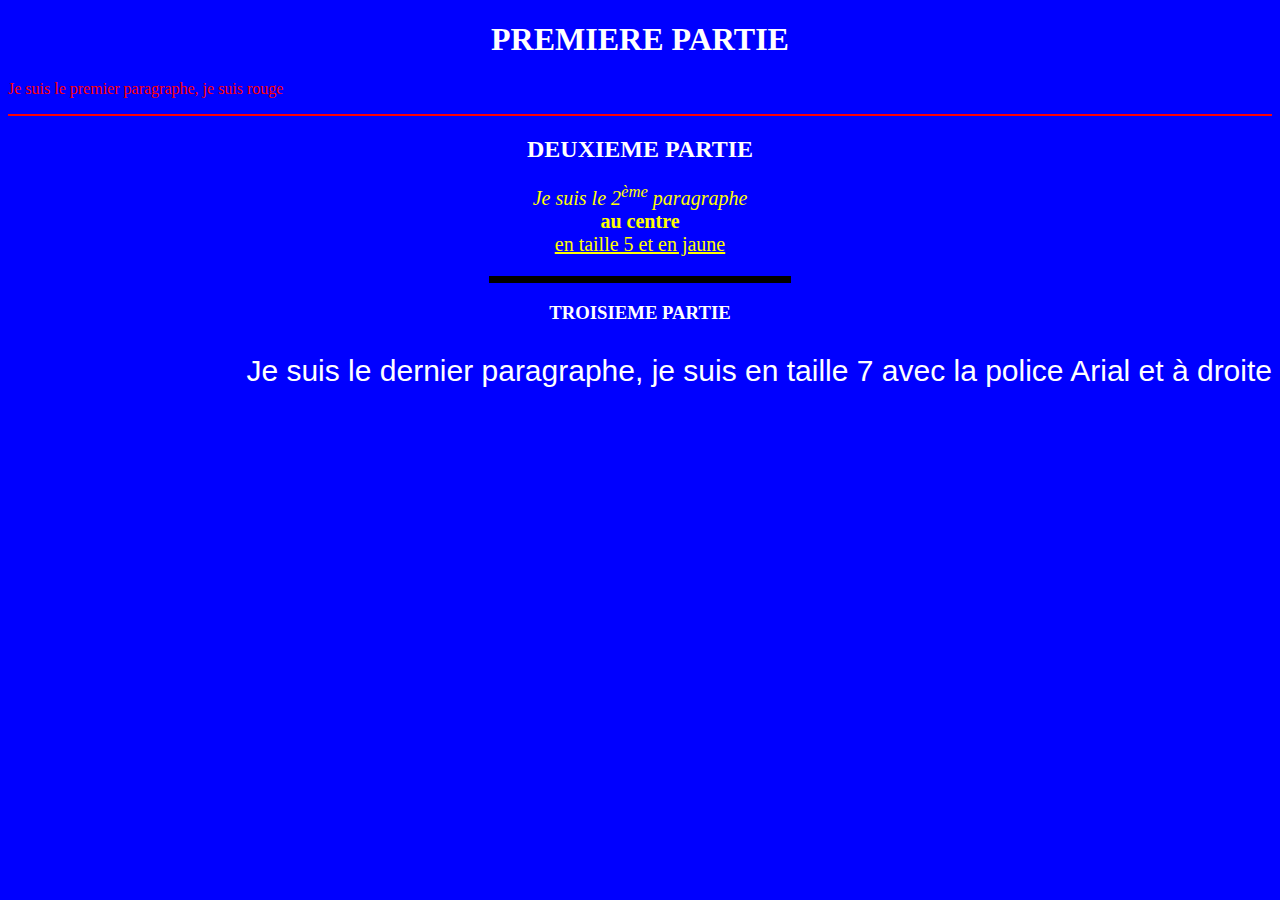
<file: index.html>
<!DOCTYPE html>
<html>

<head>
		<meta http-equiv="Content-Type" content="text/html; charset=UTF-8" />
		<title>Mise en forme</title>
        <LINK rel="stylesheet" type="text/css" href="Style.css">
</head>

<body>
	<!partie 1>
	<h1>  PREMIERE PARTIE </h1>
    <div class="paragraphe1">
		<p> Je suis le premier paragraphe, je suis rouge </p>
     </div>   
	<!ligne de séparation>
	<hr size="2" color="red">
	<!partie 2>
	<h2> DEUXIEME PARTIE </h2>
    <div class="paragraphe2">
	<p>
		    <i>Je suis le 2<sup>ème</sup> paragraphe</i>
			<br>
			<b>au centre</b>
			</br>
			<u>en taille 5 et en jaune</u>
		     
	</p>  
    </div>
	<!ligne de séparation>
	<hr size="7" width="300" color="black">
	<!partie 3>
	<h3> TROISIEME PARTIE </h3>
    <div class="paragraphe3">
	<p>
		Je suis le dernier paragraphe, je suis en taille 7 avec la police Arial et à droite
	</p>
	</div> 
</body>

</html>
</file>
<file: Style.css>
/* CSS Document */
BODY{color:white;
background-color : blue;}

h1,h2,h3{text-align:center;}

.paragraphe1{color:red;}
.paragraphe2{
                text-align:center;
                color:yellow;
                font-size: 20px;
}
  .paragraphe3{
                text-align:right;
                font-family:arial;
                font-size: 30px;
}
</file>
